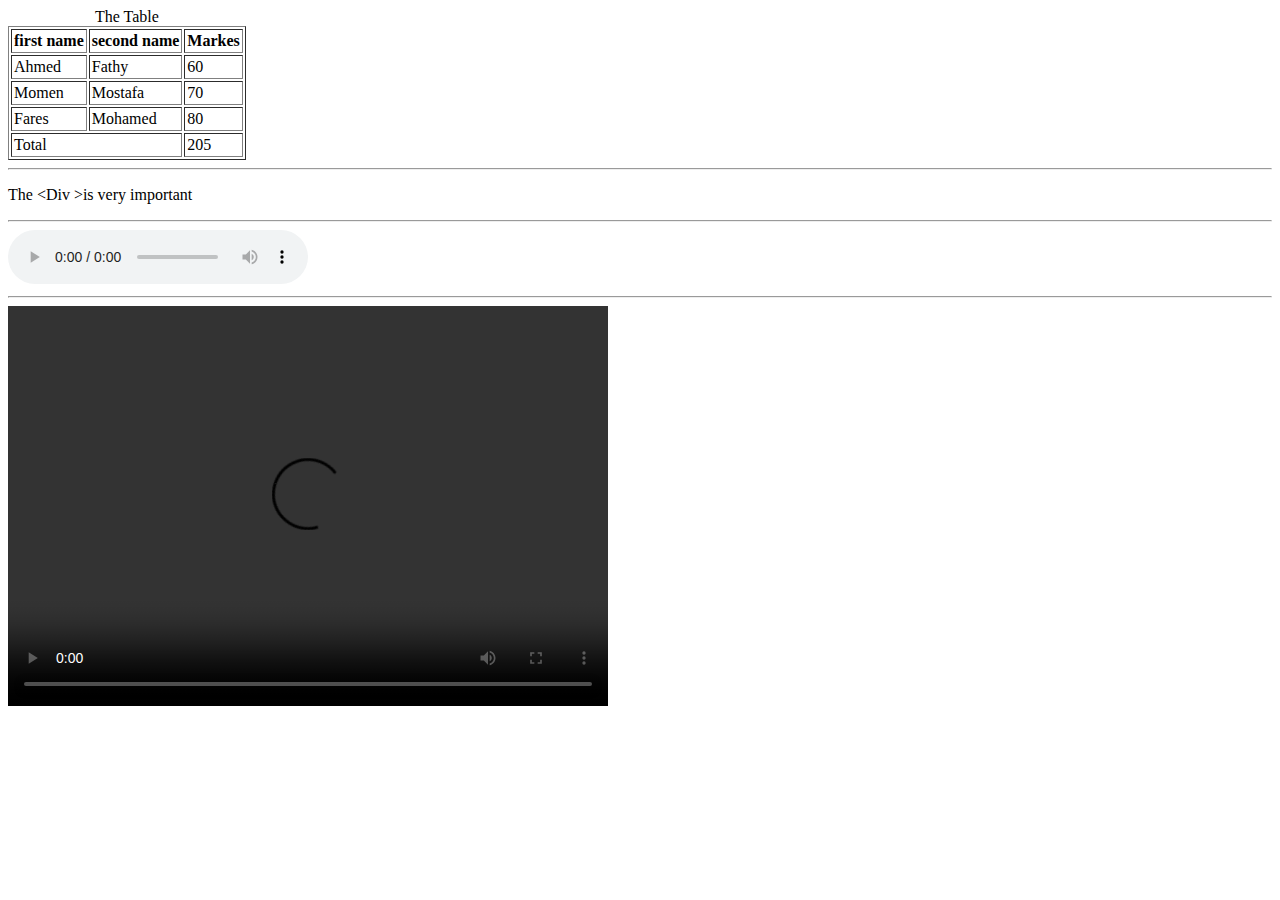
<file: Task-2/index.html>
<!DOCTYPE html>
<html lang="en">
<head>
    <meta charset="UTF-8">
    <meta name="viewport" content="width=device-width, initial-scale=1.0">
    <title>Task-2</title>
</head>
<body>
    <table border="1" cellpadding="2px">
         <caption>The Table</caption>
       <thead>
          <tr>
              <th>first name</th>
              <th>second name</th>
              <th>Markes</th>
          </tr>
       </thead>
        <tfoot>
           <tr>
                <td colspan="2">Total</td>
                <td>205</td>
           </tr>
          </tfoot>
       <tbody>
           <tr>
               <td>Ahmed</td>
               <td>Fathy</td>
             <td> 60 </td>
          </tr>    
          <tr>    
        <td>Momen</td>
             <td>Mostafa</td>
             <td> 70 </td>
          </tr>
          <tr>
             <td>Fares</td>
             <td> Mohamed </td>
             <td> 80 </td>
          </tr>
       </tbody>
    </table>
<hr>
<p> The &lt;Div &gt;is very important</p>
<hr>
<audio controls>
    <source src="https://dn720307.ca.archive.org/0/items/1-hour-relaxing-music/Light%2C%20Calm%20%26%20Peaceful%20Music.mp3" type="audio/mpeg">
    your browser does not support the audio tag.
</audio>
<hr>
<video controls width="600" height="400">
    <source src="https://ia801800.us.archive.org/5/items/19201928publicdomainanimation/1941.08.30%20The%20Henpecked%20Duck.ia.mp4" type="video/mp4" >
    your browser does not support the video tag.
    </video>
</body>
</html>
</file>
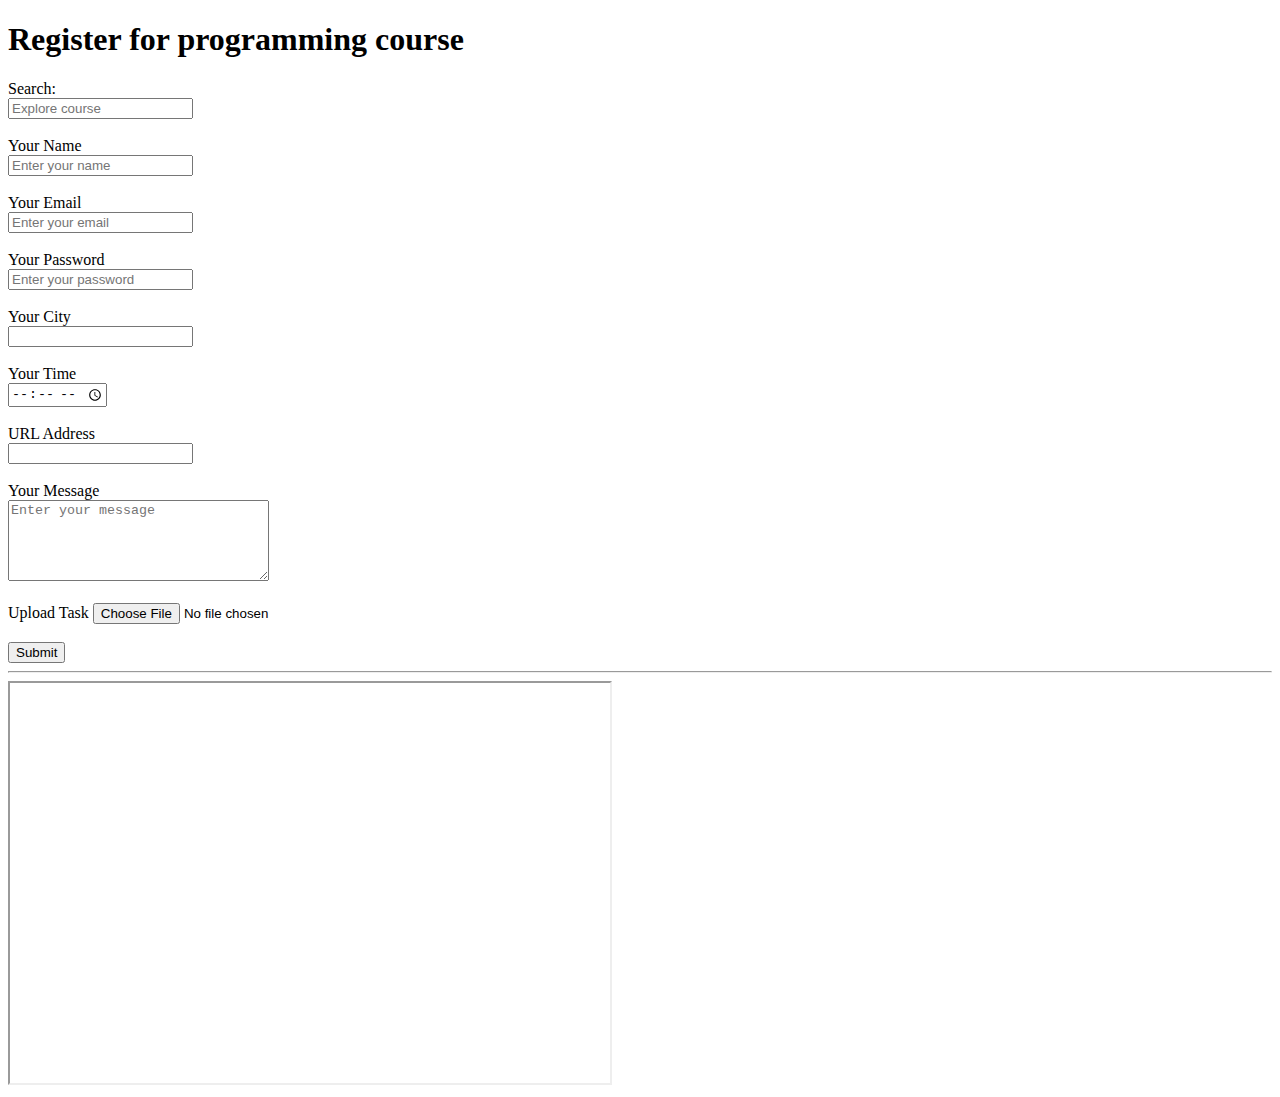
<file: Task-3/index.html>
<!DOCTYPE html>
<html lang="en">
<head>
    <meta charset="UTF-8">
    <meta name="viewport" content="width=device-width, initial-scale=1.0">
    <title>Register for programming course</title>
</head>
<body>
    <h1>Register for programming course</h1>
  <form>
    <div>
       <label>Search:</label>
    <br/>
       <input type="text" required placeholder="Explore course"/>
    </div>
    <br/>
    <div>
       <label>Your Name</label>
    <br/>
       <input type="text" required placeholder="Enter your name"/>
    </div>
    <br/>
    <div>
       <label>Your Email</label>
    <br/>
       <input type="email" required placeholder="Enter your email"/>
    </div>
    <br/>
    <div>
       <label>Your Password</label>
    <br/>
       <input type="password" required placeholder="Enter your password"/>
    </div>
    <br/>
    <div>
       <label>Your City</label>
    <br/>
       <input type="text" required/>
    </div>
    <br/>
    <div>
       <label>Your Time</label>
    <br/>
       <input type="time" required/>
    </div>
    <br/>
    <div>
       <label>URL Address</label>
    <br/>
       <input type="url" required>
    </div>
    <br/>
    <div>
       <label>Your Message</label>
    <br/>
       <textarea name="subject" cols="30" rows="5" required placeholder="Enter your message"></textarea>
    </div>
    <br/>
    <div>
       <label>Upload Task</label>
       <input type="file" required>
    </div>
    <br/>
       <input type="submit" value="Submit">
   </form>
    <hr>
       <iframe src="https://www.youtube.com/embed/gG6RvjGL-ks?si=k7-Wv5ds3CB42B74" width="600" height="400"></iframe>
</body>
</html>
</file>
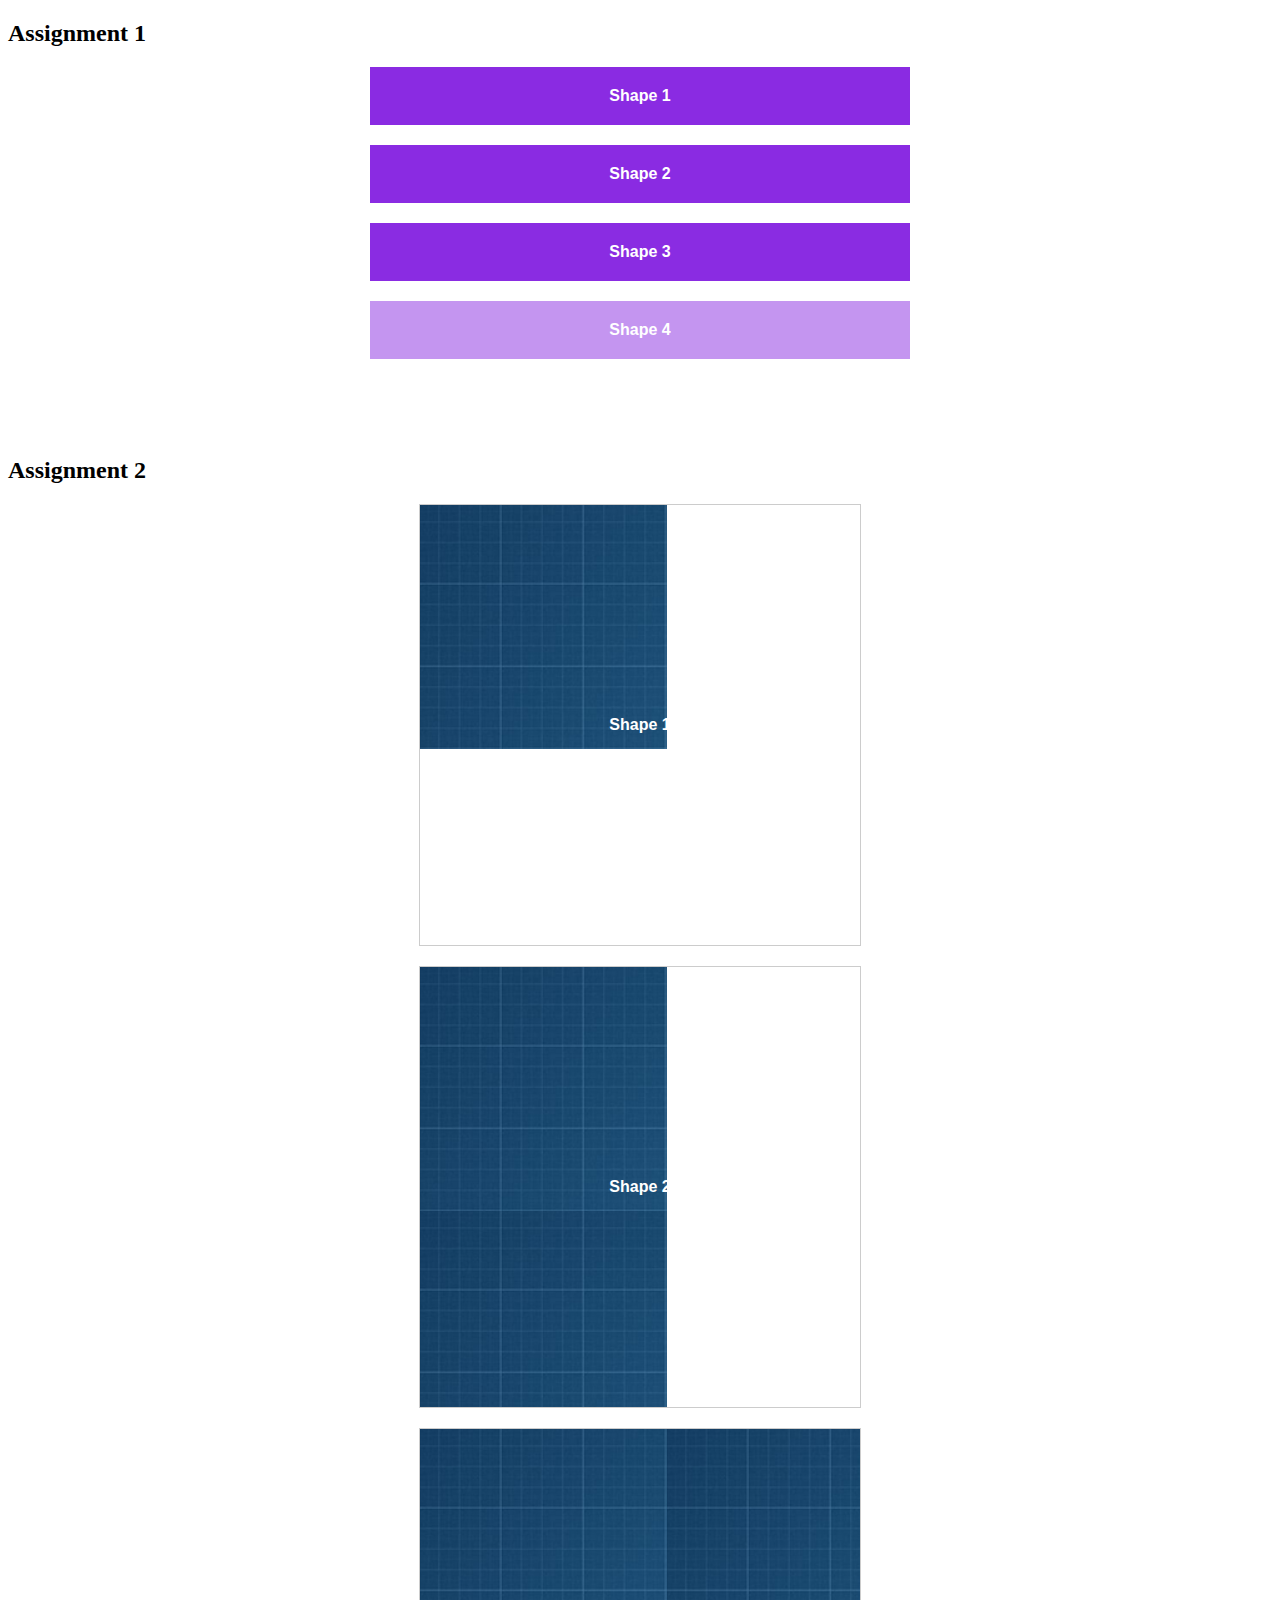
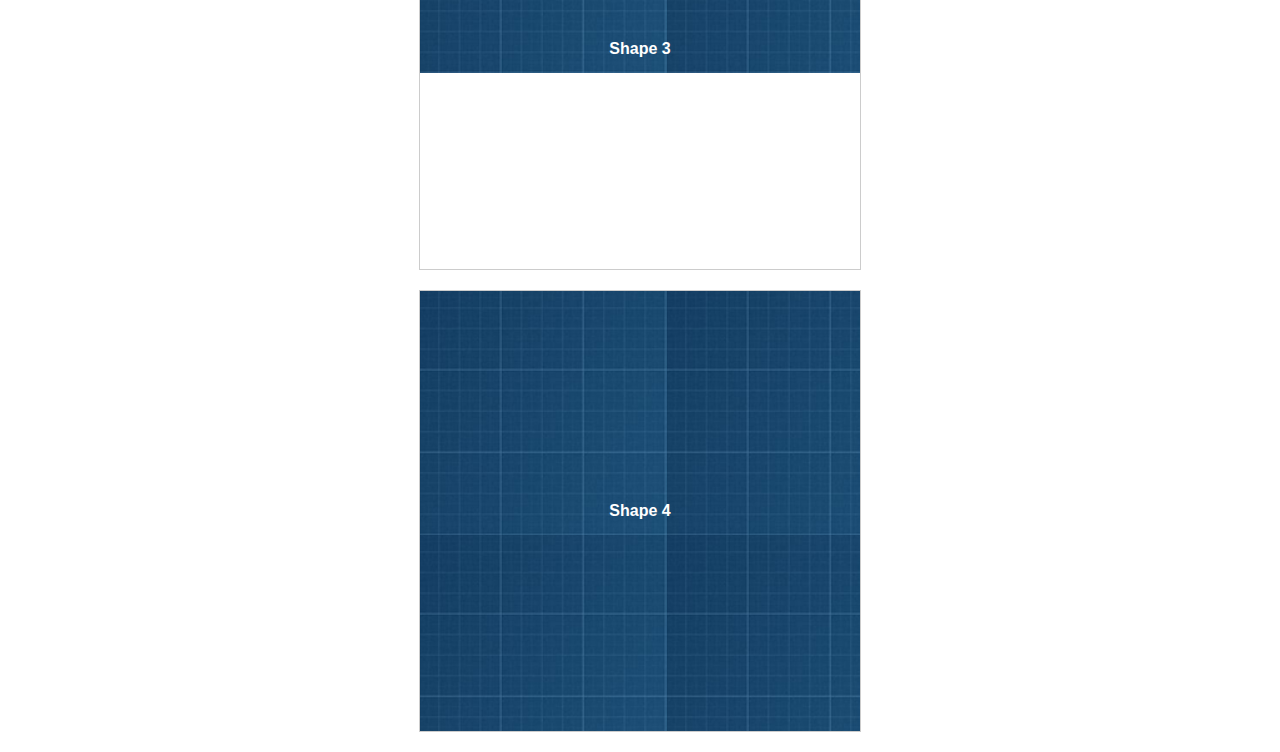
<file: Task-5/task1,2/index.html>
<!DOCTYPE html>
<html lang="en">
<head>
  <meta charset="UTF-8">
  <title>css</title>
  <link rel="stylesheet" href="css/style.css">
</head>
<body>
  <h2>Assignment 1</h2>
<div class="assignment">
  <div class="shape shape1">Shape 1</div>
  <div class="shape shape2">Shape 2</div>
  <div class="shape shape3">Shape 3</div>
  <div class="shape shape4">Shape 4</div>
  <div class="shape shape5">Shape 5</div>
</div>

   <h2>Assignment 2</h2>
<div class="assignment">
  <div class="shape bg1">Shape 1</div>
  <div class="shape bg2">Shape 2</div>
  <div class="shape bg3">Shape 3</div>
  <div class="shape bg4">Shape 4</div>
</div>
</body>
</html>
</file>
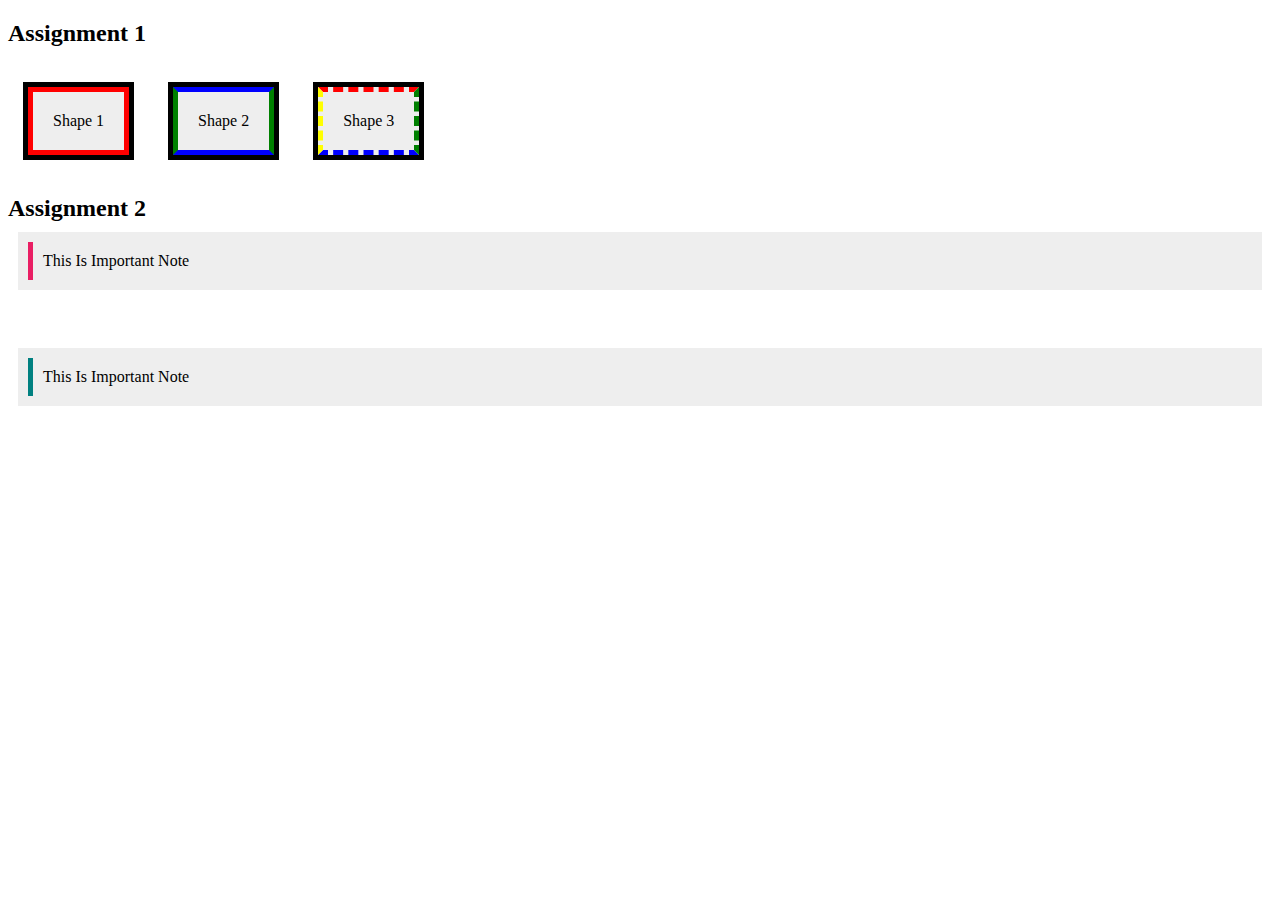
<file: Task-5/task3,4/index.html>
<!DOCTYPE html>
<html lang="en">
<head>
  <meta charset="UTF-8">
  <title>css</title>
  <link rel="stylesheet" href="css/style.css">
</head>
<body>
  <h2>Assignment 1</h2>
<div class="assignment">
  <div class="shape-1">Shape 1</div>
  <div class="shape-2">Shape 2</div>
  <div class="shape-3">Shape 3</div>
</div>

   <h2>Assignment 2</h2>
<div class="assignment">
  <div class="shape bg1">This Is Important Note</div>
  <div class="shape bg2">This Is Important Note</div>
  <div class="shape bg3">This Is Important Note</div>
</div>
</body>
</html>
</file>
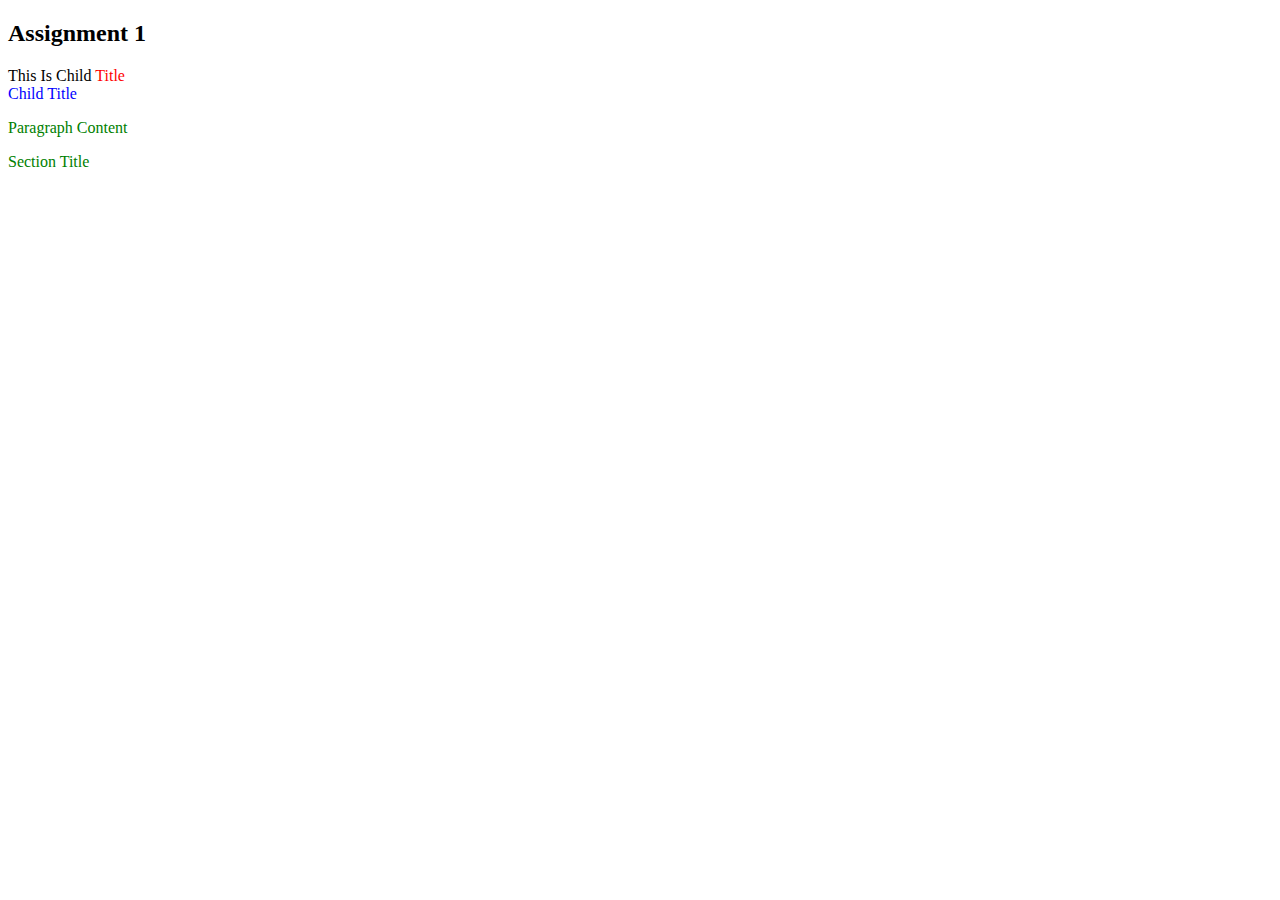
<file: Task-5/task5,6/index.html>
<!DOCTYPE html>
<html lang="en">
<head>
  <meta charset="UTF-8">
  <title>css</title>
  <link rel="stylesheet" href="css/style.css">
</head>
<body>
  <h2>Assignment 1</h2>
<div class="parent">
  <div class="child">This Is Child <span class="title">Title</span></div>
  <span class="title">Child Title</span>
  <p>Paragraph Content</p>
</div>
<div class="title">Section Title</div>

</body>
</html>
</file>
<file: Task-5/task1,2/css/style.css>
/*assignment 1*/
.shape {
  width: 500px;
  margin: 20px auto;
  padding: 20px;
  color: white;
  font-family: Arial, sans-serif;
  font-weight: bold;
  text-align: center;
}

.shape1 {
  background-color: #8a2be2;
}

.shape2 {
  background-color: rgb(138, 43, 226);
}

.shape3 {
  background-color: hsl(271, 76%, 53%);
}

.shape4 {
  background-color: rgba(138, 43, 226, 0.5);
}
/* assignment 2 */

.bg1,
.bg2,
.bg3,
.bg4 {
  width: 400px;
  height: 400px;
  margin: 20px auto;
  background-image: url("../image.png");
  background-color: white;
  border: 1px solid #ccc;
  text-align: center;
  line-height: 400px;
  font-family: Arial, sans-serif;
  font-weight: bold;
}

.bg1 {
  background-repeat: no-repeat;
}

.bg2 {
  background-repeat: repeat-y;
}

.bg3 {
  background-repeat: repeat-x;
}

.bg4 {
  background-repeat: repeat;
}
</file>
<file: Task-5/task3,4/css/style.css>
/*assignment 1*/
.shape-1,
.shape-2,
.shape-3 {
  display: inline-block;
  padding: 20px;
  background-color: #eee;
  border-width: 5px;
  border-style: solid;
  outline: 5px solid black;
  margin: 20px;
}

.shape-1 {
  border-color: red;
}

.shape-2 {
  border-color: blue green;  
}

.shape-3 {
  border-color: red green blue yellow ;
  border-style: dashed;
}

/*assignment 2*/
.bg1,
.bg2,
.bg3{
  background-color: #eee;
  padding: 10px;
  border-left: 5px solid;
  outline: 10px solid #eee;
  margin: 20px;

}

.bg1 {
    border-left-color: #e91e63;

}

.bg2 {
  border-left-color: teal;
  visibility: hidden;
}

.bg3 {
   border-left-color: teal;
}
</file>
<file: Task-5/task5,6/css/style.css>
.parent .child .title {
  color: red;
}

.parent .title {
  color: blue;
}

.parent p,
div.title {
  color: green;
}
</file>
